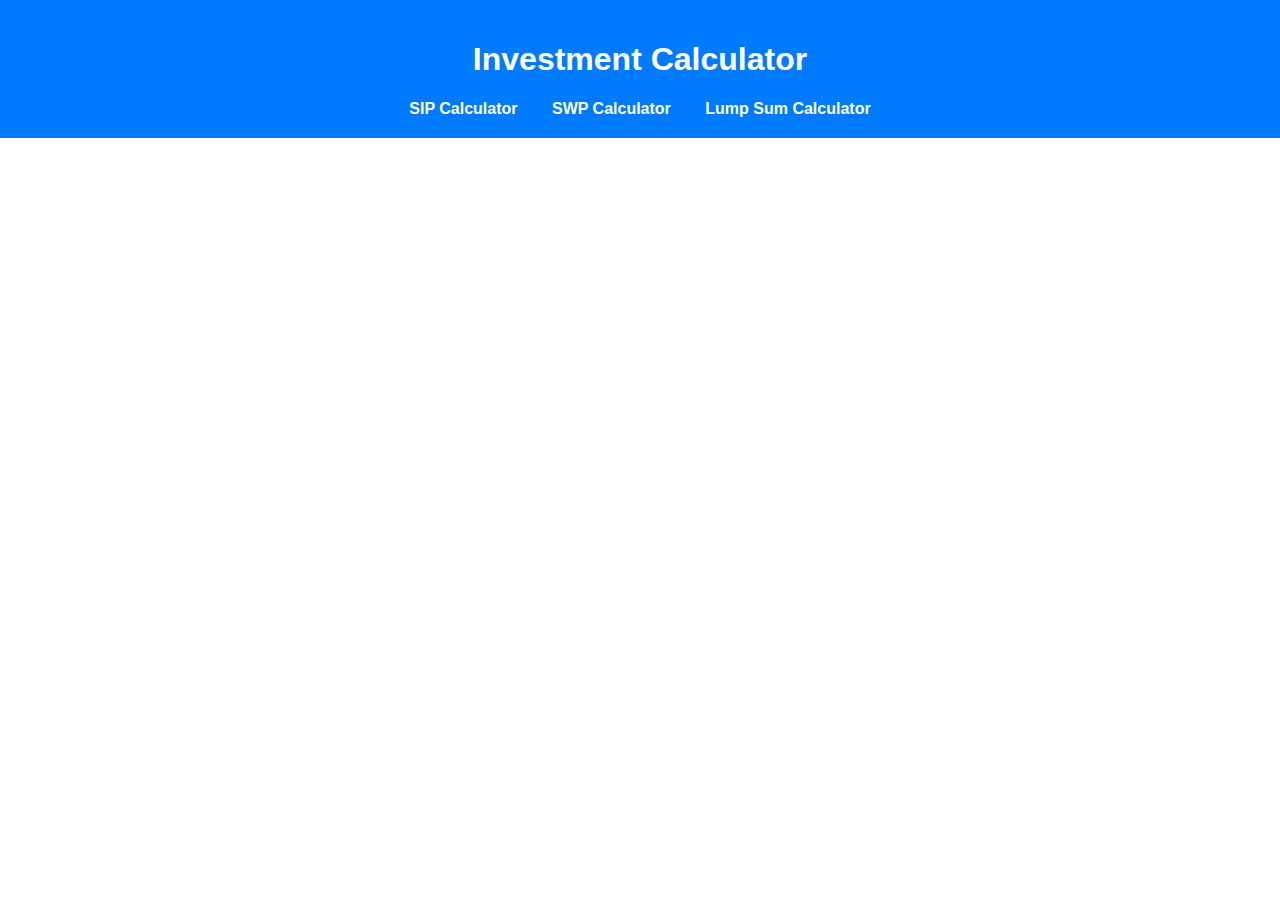
<file: index.html>
<!DOCTYPE html>
<html lang="en">
<head>
    <meta charset="UTF-8">
    <meta name="viewport" content="width=device-width, initial-scale=1.0">
    <title>Investment Calculator</title>
    <link rel="stylesheet" href="css/styles.css">
</head>
<body>
    <header>
        <div class="container">
            <h1>Investment Calculator</h1>
            <nav>
                <a href="pages/sip.html">SIP Calculator</a>
                <a href="pages/swp.html">SWP Calculator</a>
                <a href="pages/lumpsum.html">Lump Sum Calculator</a>
            </nav>
        </div>
    </header>
</body>
</html>
</file>
<file: css/styles.css>
body {
    font-family: Arial, sans-serif;
    margin: 0;
    padding: 0;
    color: #333;
}

header {
    background-color: #007bff;
    color: white;
    padding: 20px 0;
    text-align: center;
}

header .container {
    max-width: 1200px;
    margin: 0 auto;
    padding: 0 20px;
}

nav a {
    margin: 0 15px;
    color: white;
    text-decoration: none;
    font-weight: bold;
}

form {
    max-width: 600px;
    margin: 0 auto;
    padding: 20px;
    background: #f8f9fa;
    border-radius: 8px;
    box-shadow: 0 2px 4px rgba(0,0,0,0.1);
}

input {
    width: calc(100% - 22px);
    padding: 10px;
    border: 1px solid #ddd;
    border-radius: 4px;
    margin-bottom: 15px;
}

button {
    background-color: #007bff;
    color: white;
    padding: 10px 20px;
    border: none;
    border-radius: 4px;
    cursor: pointer;
    font-size: 1em;
}

button:hover {
    background-color: #0056b3;
}

.result {
    margin-top: 20px;
    font-size: 1.2em;
}

footer {
    background-color: #f8f9fa;
    padding: 20px 0;
    text-align: center;
}

canvas {
    margin-top: 30px;
    max-width: 100%;
}
</file>
